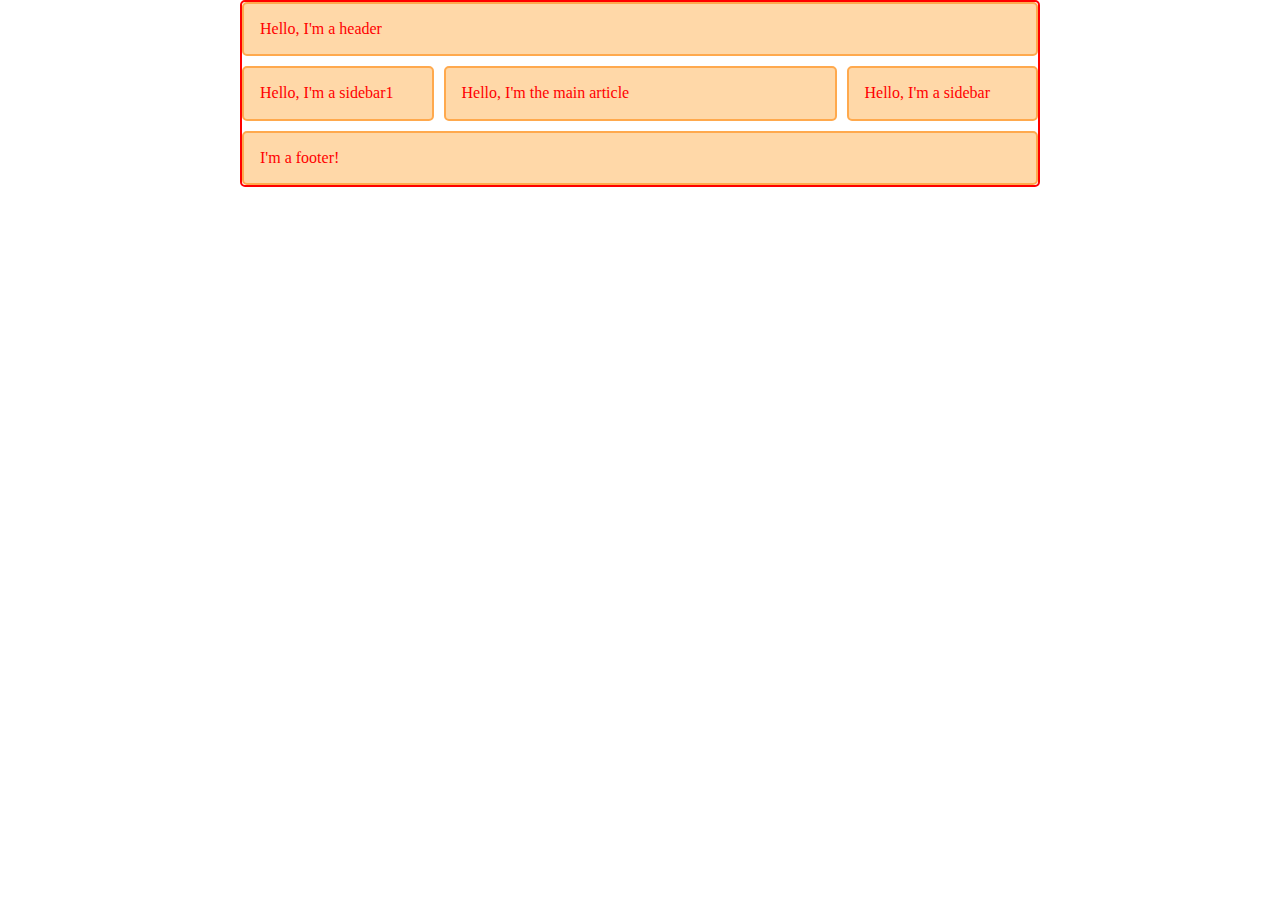
<file: Index.html>
<!DOCTYPE html>
<html lang="en">
  <head>
    <meta charset="utf-8">
    <meta name="viewport" content="width=device-width, initial-scale=1.0">
    <title>Current</title>
    <link rel="stylesheet" href="./styles/normalize.css">
    <link rel="stylesheet" href="./styles/styles.css">
    <script src="https://code.jquery.com/jquery-3.4.1.slim.min.js"></script>
    <script src="js/main.js"></script>
    <!-- <script src="./js/TMSHW.js"></script> -->
  </head>

  <body>
   <div class="wrapper">
    <header class="item header">Hello, I'm a header</header>
    <aside class="item aside1">Hello, I'm a sidebar1</aside>
    <main class="item main">Hello, I'm the main article</main>
    <aside class="item aside2">Hello, I'm a sidebar</aside>
    <footer class="item footer">I'm a footer!</footer>
   </div>
  </body>
   
</html>
</file>
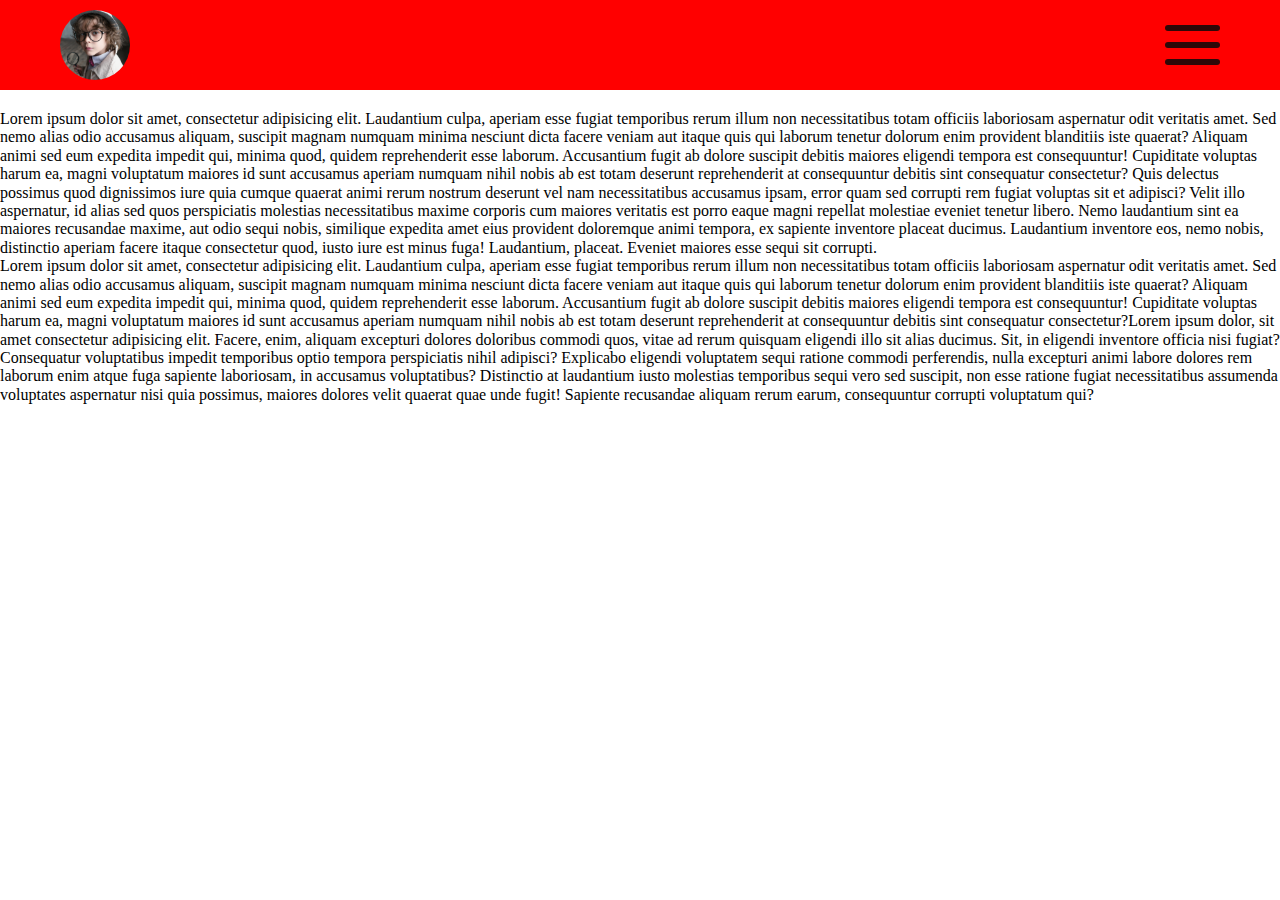
<file: Index2.html>
<!DOCTYPE html>
<html lang="en">
<head>
    <head>
        <meta charset="utf-8">
        <meta name="viewport" content="width=device-width, initial-scale=1.0">
        <title>Current</title>
        <link rel="stylesheet" href="./styles/normalize.css">
        <link rel="stylesheet" href="./styles/styles2.css">
        <script src="https://code.jquery.com/jquery-3.4.1.slim.min.js"></script>
        <script src="./js/main.js"></script>
      </head>
<body>
    <div class="wrapper">
        <header class="header">
            <div class="container">
                <div class="header__body">
                    <div class="header__logo">
                        <img src="./Img/boy.png" alt="">
                    </div>
                    <div class="header__burger">
                        <span></span>
                    </div>
                    <nav class="header__menu">
                        <ul class="header__list">
                            <li>
                                <a href="" class="header__link">Activity</a>
                            </li>
                            <li>
                                <a href="" class="header__link">Blog</a>
                            </li>
                            <li>
                                <a href="" class="header__link">Contacts</a>
                            </li>
                            <li>
                                <a href="" class="header__link">Location</a>
                            </li>
                            <li>
                                <a href="" class="header__link">About</a>
                            </li>
                            <li>
                                <a href="" class="header__link">olalala</a>
                            </li>
                            <li>
                                <a href="" class="header__link">jjjjjj</a>
                            </li>
                            <li>
                                <a href="" class="header__link">ooooooooo</a>
                            </li>
                        </ul>
                    </nav>
                </div>
            </div>
        </header>
        <section class="content">
            <p class="content__text">Lorem ipsum dolor sit amet, consectetur adipisicing elit. Laudantium culpa, aperiam esse fugiat temporibus rerum illum non necessitatibus totam officiis laboriosam aspernatur odit veritatis amet. Sed nemo alias odio accusamus aliquam, suscipit magnam numquam minima nesciunt dicta facere veniam aut itaque quis qui laborum tenetur dolorum enim provident blanditiis iste quaerat? Aliquam animi sed eum expedita impedit qui, minima quod, quidem reprehenderit esse laborum. Accusantium fugit ab dolore suscipit debitis maiores eligendi tempora est consequuntur! Cupiditate voluptas harum ea, magni voluptatum maiores id sunt accusamus aperiam numquam nihil nobis ab est totam deserunt reprehenderit at consequuntur debitis sint consequatur consectetur? Quis delectus possimus quod dignissimos iure quia cumque quaerat animi rerum nostrum deserunt vel nam necessitatibus accusamus ipsam, error quam sed corrupti rem fugiat voluptas sit et adipisci? Velit illo aspernatur, id alias sed quos perspiciatis molestias necessitatibus maxime corporis cum maiores veritatis est porro eaque magni repellat molestiae eveniet tenetur libero. Nemo laudantium sint ea maiores recusandae maxime, aut odio sequi nobis, similique expedita amet eius provident doloremque animi tempora, ex sapiente inventore placeat ducimus. Laudantium inventore eos, nemo nobis, distinctio aperiam facere itaque consectetur quod, iusto iure est minus fuga! Laudantium, placeat. Eveniet maiores esse sequi sit corrupti.</p>
        </section>
        <p class="content__text">Lorem ipsum dolor sit amet, consectetur adipisicing elit. Laudantium culpa, aperiam esse fugiat temporibus rerum illum non necessitatibus totam officiis laboriosam aspernatur odit veritatis amet. Sed nemo alias odio accusamus aliquam, suscipit magnam numquam minima nesciunt dicta facere veniam aut itaque quis qui laborum tenetur dolorum enim provident blanditiis iste quaerat? Aliquam animi sed eum expedita impedit qui, minima quod, quidem reprehenderit esse laborum. Accusantium fugit ab dolore suscipit debitis maiores eligendi tempora est consequuntur! Cupiditate voluptas harum ea, magni voluptatum maiores id sunt accusamus aperiam numquam nihil nobis ab est totam deserunt reprehenderit at consequuntur debitis sint consequatur consectetur?Lorem ipsum dolor, sit amet consectetur adipisicing elit. Facere, enim, aliquam excepturi dolores doloribus commodi quos, vitae ad rerum quisquam eligendi illo sit alias ducimus. Sit, in eligendi inventore officia nisi fugiat? Consequatur voluptatibus impedit temporibus optio tempora perspiciatis nihil adipisci? Explicabo eligendi voluptatem sequi ratione commodi perferendis, nulla excepturi animi labore dolores rem laborum enim atque fuga sapiente laboriosam, in accusamus voluptatibus? Distinctio at laudantium iusto molestias temporibus sequi vero sed suscipit, non esse ratione fugiat necessitatibus assumenda voluptates aspernatur nisi quia possimus, maiores dolores velit quaerat quae unde fugit! Sapiente recusandae aliquam rerum earum, consequuntur corrupti voluptatum qui?</p>
    </div>
</body>
</html>
</file>
<file: styles/styles.css>
* {
  box-sizing: border-box;
}

.wrapper,
.item {
  border-radius: 5px;
  color: red;
}

.item {
  padding: 1em;
  background-color: #FFD8A8;
  border: 2px solid #FFA94D;
}

.wrapper {
  border: 2px solid red;
  display: grid;
  /* grid-template-rows: repeat(4, minmax(100px, auto)); */
  grid-template-columns: repeat(12, [col-start] 1fr);

  max-width: 800px;
  margin: 0 auto;
  gap: 10px;
}

.header {
  grid-column: col-start / span 12;
}

.aside1 {
  grid-column: col-start / span 3;
  grid-row: 2;
}

.main {
  grid-column: col-start 4 / -4;
  grid-row: 2;
}

.aside2 {
  grid-column: span 3 / 13;
  grid-row: 2;
}

.footer {
  grid-column: col-start / -1;
  grid-row: 3;
}
/* .item3 {
  grid-area: mn;
}

.item4 {
  grid-area: ft;
}

.item5 {
  grid-row: hd-start / mn-end;
  grid-column: mn-start / mn-end;
  z-index: 3;
} */

/* @media screen and (min-width:500px){
  .wrapper {
    grid-template-columns: repeat(3, 1fr);
    grid-template-areas: 
    'hd hd hd'
    'sd mn mn'
    'sd mn mn'
    'ft ft ft';
   }
}

@media screen and (min-width:700px){
  .wrapper {
    grid-template-columns: repeat(4, 1fr);
    grid-template-rows: repeat(3, minmax(100px, auto));
    grid-template-areas: 
    'hd hd hd hd'
    'sd mn mn ft'
    'sd mn mn ft';
  }
} */

/* .item2 {
  grid-row: main-start / content-end;
  grid-column: content-end / main-end;
}

.item4 {
  grid-row: content-end / main-end;
  grid-column: content-start / main-end;
} */
</file>
<file: styles/styles2.css>
*,*::after,*::before {
    margin: unset;
    padding: unset;
    box-sizing: border-box;
}

html,body {
    height: 100%;
}

.header {
    position: fixed;
    top: 0;
    left: 0;
    width: 100%;
    z-index: 50;
}

.header::before {
    content: '';
    position: absolute;
    top: 0;
    left: 0;
    width: 100%;
    height: 100%;
    background-color: red;
    z-index: 2;
}

.container {
    max-width: 1180px;
    margin: 0 auto;
    padding: 0 10px;
}
.header__body {
    position: relative;
    height: 90px;
    display: flex;
    justify-content: space-between;
    align-items: center;
}
.header__logo {
    position: relative;
    z-index: 3;
    flex: 0 0 70px;
    height: 70px;
    border-radius: 50%;
    overflow: hidden;
}

.header__logo img {
    max-width: 100%;
    height: 100%;
    object-fit: cover;
    object-position: right 12% top 0px;
}

.header__list {
    display: flex;
    list-style-type: none;
    position: relative;
    z-index: 3;
}

.header__list li {
    margin-left: 20px;
}

.header__link {
    text-decoration: none;
    text-transform: uppercase;
    color: black;
}
.content {
    padding: 110px 0 0 0;
}

@media screen and (max-width:768px){
    body.lock {
        overflow: hidden;
    }

    }
    .header__burger {
        position: relative;
        z-index: 3;
        height: 40px;
        width: 55px;
    }

    .header__burger span{
        position: absolute;
        left: 0;
        top: 17px;
        height: 6px;
        width: 100%;
        background-color: #2e0808;
        border-radius: 3px;
        transition: all .4s ease-in-out 0s;
    }

    .header__burger.active span {
        transform: scale(0);
    }

    .header__burger::before,
    .header__burger::after {
        content: '';
        position: absolute;
        left: 0;
        width: 100%;
        height: 6px;
        background-color: #2e0808;
        border-radius: 3px;
        transition: all .4s ease-in-out 0s;
    }

    .header__burger::before {
        top: 0;
    }
    .header__burger::after {
        bottom: 0;
    }

    .header__burger.active::before {
        transform: rotate(45deg);
        top: 17px;
    }
    .header__burger.active::after {
        transform: rotate(-45deg);
        bottom: 17px;
    }
    
    .header__menu {
        position: fixed;
        top: -100%;
        left: 0;
        width: 100%;
        height: 100%;
        padding: 110px 20px 20px 20px;
        background-color: #791d51;
        transition: all .4s ease-in-out 0s;
        overflow: auto;
    }

    .header__menu.active {
        top: 0;
    }

    .header__list {
        display: block;
    }

    .header__list li {
        margin: 0 0 20px 0;
    }

    .header__link {
        color: #c41919;
        font-size: 18px;
    }
}
</file>
